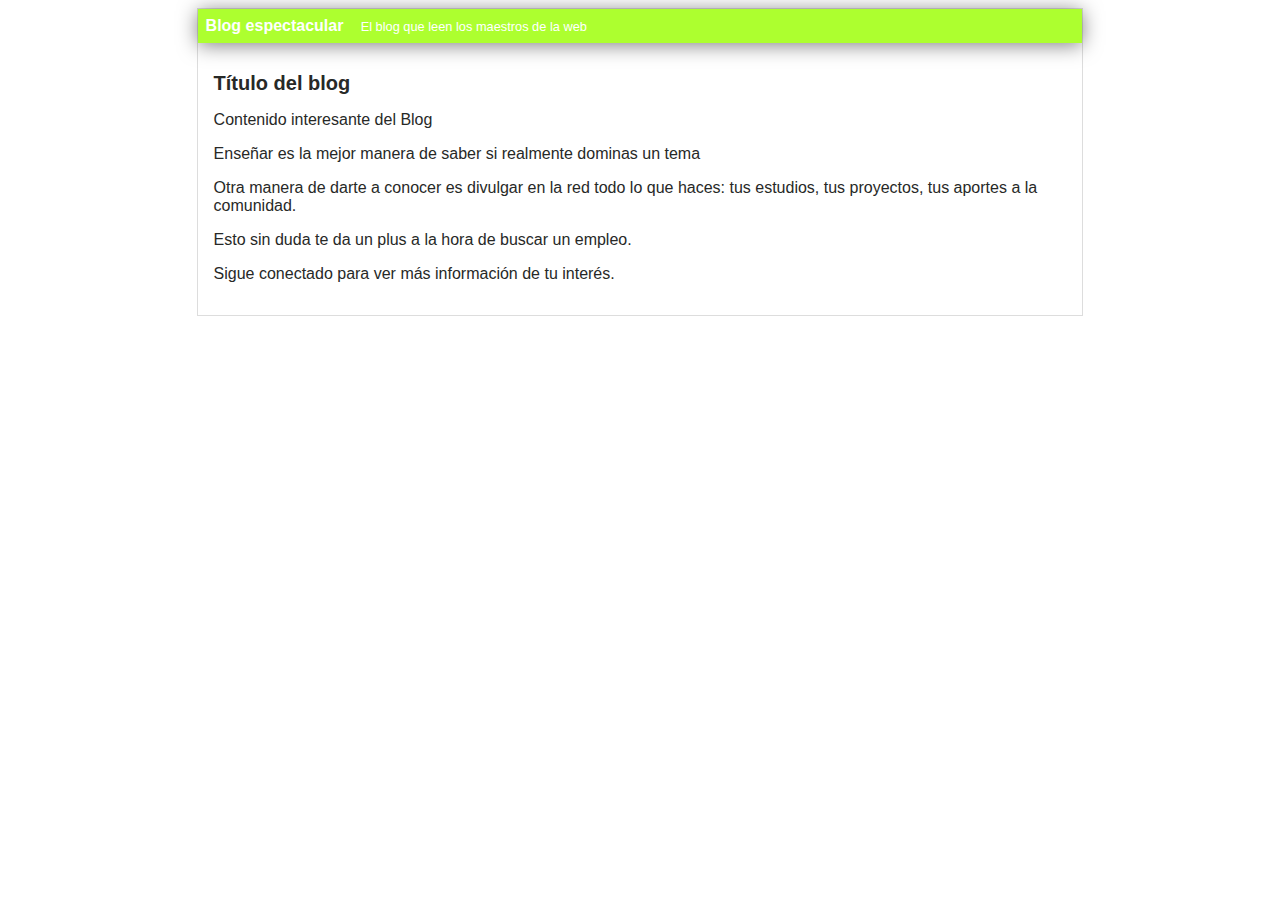
<file: index.html>
<!DOCTYPE html>
<html lang="en">
<head>
  <meta charset="UTF-8">
  <meta name="viewport" content="width=device-width, initial-scale=1.0">
  <title>Document Git y GitHub</title>
  <link rel="stylesheet" href="css/styles.css">
</head>
<body>
  <div id='container'>
    <div id='cabecera'>
      Blog espectacular
      <span id='tagline'>El blog que leen los maestros de la web</span>
    </div>
    <div id='post'>
      <h1>Título del blog</h1>
      <p>Contenido interesante del Blog</p> 
      <p>Enseñar es la mejor manera de saber si realmente dominas un tema</p>
      <p>Otra manera de darte a conocer es divulgar en la red todo lo que haces: tus estudios, tus proyectos, tus aportes a la comunidad.</p>
      <p>Esto sin duda te da un plus a la hora de buscar un empleo.</p>
      <p>Sigue conectado para ver más información de tu interés.</p>
    </div>    
  </div>
  
</body>
</html>
</file>
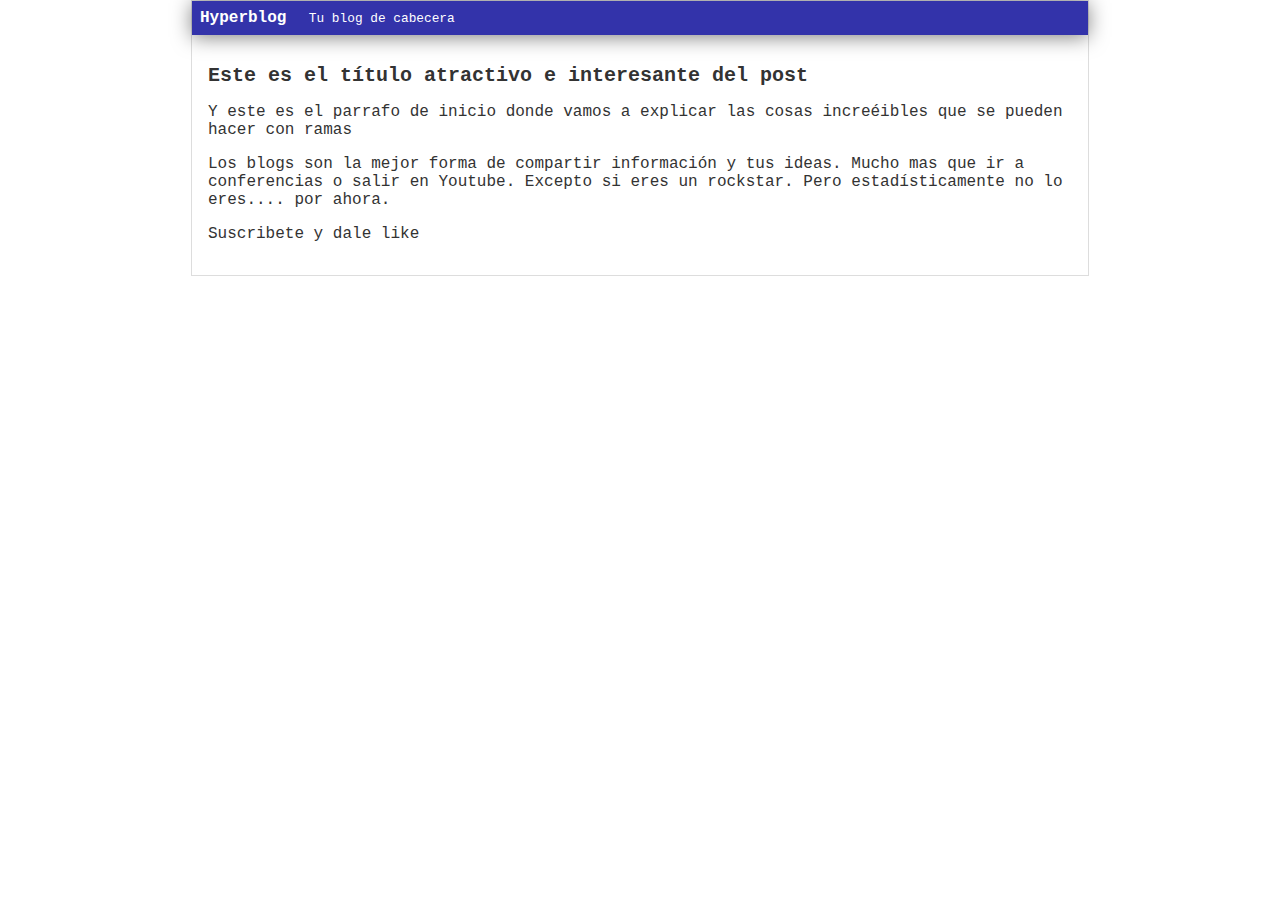
<file: blogpost.html>
<html>
    <head>
        <title>Bienvenidos a Hyperblog v2.0</title>
        <link rel="stylesheet" href="css/estilos.css" />
    </head>
    <body>
        <div id="container">
            <div id="cabecera">
                Hyperblog
                <span id="tagline">Tu blog de cabecera</span>
            </div>
            <div id="post">
                <h1>Este es el título atractivo e interesante del post</h1>
                <p>Y este es el parrafo de inicio donde vamos a explicar las cosas increéibles que se pueden hacer con ramas</p>
                <p>Los blogs son la mejor forma de compartir información y tus ideas. Mucho mas que ir a conferencias o salir en Youtube. Excepto si eres un rockstar. Pero estadísticamente no lo eres.... por ahora.</p>
                <p>Suscribete y dale like</p>
            </div>
        </div>
    </body>
</html>

<!-- pruebagit  -->
</file>
<file: css/styles.css>
body {
  text-align: center;
  font-family: Verdana, Geneva, Tahoma, sans-serif;
  color: rgb(39, 41, 39);
}

#cabecera{
  background: greenyellow;
  box-shadow: 0px 2px 20px 0px rgba(0,0,0,0.5);
  color: white;
  font-weight: bold;
  margin: 0;
  padding: 0.5em;
}

#cabecera #tagline{
  padding: 0 0 0 1em;
  font-weight: normal;
  font-size: 0.8em;
}

#container {
  width: 70%;
  padding: 0;
  text-align: left;
  border: 1px solid #DDD;
  margin: 0 auto;
}

#container h1 {
  font-size: 20px;
}

#post{
  padding: 1em;
}
</file>
<file: css/estilos.css>
body
{
    color: #333;
    text-align: center;
    font-family: "courier";
    font-size: 16px;
    margin: 0;
    padding: 0;
}

#cabecera
{
    background: #33A;
    box-shadow: 0px 2px 20px 0px rgba(0,0,0,0.5);
    color: white;
    font-weight: bold;
    margin: 0;
    padding: 0.5em;
}

#cabecera #tagline
{
    padding: 0 0 0 1em;
    font-weight: normal;
    font-size: 0.8em;
}

#container
{
    width: 70%;
    padding: 0;
    text-align: left;
    border: 1px solid #DDD;
    margin: 0 auto;
}

#container h1
{
    font-size: 20px;
}
#post
{
    padding: 1em;
}
</file>
